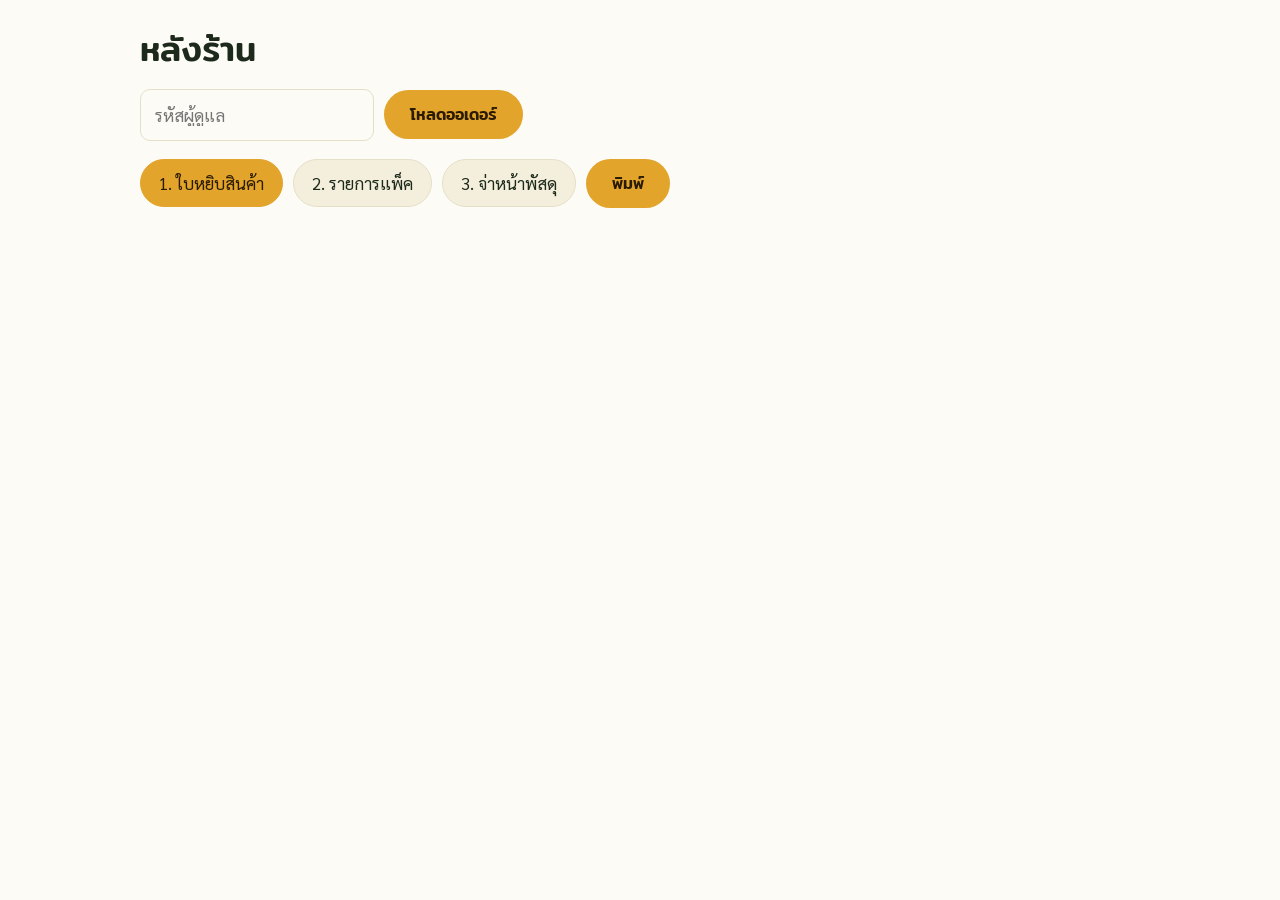
<file: admin.html>
<!doctype html>
<html lang="th">
<head>
<meta charset="utf-8"><meta name="viewport" content="width=device-width,initial-scale=1">
<meta name="robots" content="noindex">
<title>หลังร้าน – หยิบ แพ็ค จ่าหน้า</title>
<link href="https://fonts.googleapis.com/css2?family=Mitr:wght@400;500&family=Sarabun:wght@400;600&display=swap" rel="stylesheet">
<link rel="stylesheet" href="style.css">
<style>
.bar{display:flex;gap:10px;flex-wrap:wrap;align-items:center;margin:18px 0}
.tab{background:var(--soft);border:1px solid var(--line);color:var(--ink);padding:9px 18px;border-radius:999px;cursor:pointer;font:inherit}
.tab[aria-pressed=true]{background:var(--honey);color:#2a1b00;border-color:var(--honey)}
table{border-collapse:collapse;width:100%}th,td{border-bottom:1px solid var(--line);padding:10px;text-align:left;vertical-align:top}
.labels{display:grid;grid-template-columns:repeat(auto-fill,minmax(360px,1fr));gap:14px}
.label{border:2px solid #000;padding:14px 16px;background:#fff;color:#000;break-inside:avoid;font-size:15px;line-height:1.5}
.label .to{font-size:20px;font-weight:700}.label .from{border-bottom:1px dashed #000;padding-bottom:8px;margin-bottom:8px;font-size:13px}
.badge{font-size:.8rem;padding:2px 10px;border-radius:99px;background:var(--soft)}
@media print{body{background:#fff}.noprint{display:none!important}.labels{grid-template-columns:1fr 1fr;gap:8px}}
</style>
</head>
<body>
<div class="wrap">
  <h1 class="noprint" style="margin-top:28px">หลังร้าน</h1>
  <div class="bar noprint">
    <input id="key" type="password" placeholder="รหัสผู้ดูแล" aria-label="รหัสผู้ดูแล">
    <button class="btn" id="load">โหลดออเดอร์</button>
    <span id="st"></span>
  </div>
  <div class="bar noprint" id="tabs" hidden>
    <button class="tab" data-v="pick" aria-pressed="true">1. ใบหยิบสินค้า</button>
    <button class="tab" data-v="pack" aria-pressed="false">2. รายการแพ็ค</button>
    <button class="tab" data-v="label" aria-pressed="false">3. จ่าหน้าพัสดุ</button>
    <button class="btn" onclick="print()">พิมพ์</button>
  </div>
  <div id="out"></div>
</div>
<script src="config.js"></script>
<script>
const $ = s => document.querySelector(s);
const esc = s => String(s ?? '').replace(/[&<>"']/g, c => ({'&':'&amp;','<':'&lt;','>':'&gt;','"':'&quot;',"'":'&#39;'}[c]));
let orders = [], view = 'pick';
$('#key').value = sessionStorage.getItem('k') || '';

async function loadOrders() {
  const k = $('#key').value; $('#st').textContent = 'กำลังโหลด…';
  try {
    const d = await (await fetch(`${CONFIG.API_URL}?action=orders&key=${encodeURIComponent(k)}`)).json();
    if (d.error) throw new Error(d.error === 'unauthorized' ? 'รหัสไม่ถูกต้อง' : d.error);
    orders = d; sessionStorage.setItem('k', k); $('#tabs').hidden = false; $('#st').textContent = `ออเดอร์ทั้งหมด ${d.length}`; draw();
  } catch (e) { $('#st').textContent = 'โหลดไม่สำเร็จ: ' + e.message; }
}
async function setStatus(id, status) {
  await fetch(CONFIG.API_URL, { method: 'POST', headers: { 'Content-Type': 'text/plain' },
    body: JSON.stringify({ action: 'status', key: $('#key').value, order_id: id, status }) });
  loadOrders();
}
function draw() {
  const todo = orders.filter(o => o.status === 'new'), packed = orders.filter(o => o.status === 'packed');
  let h = '';
  if (view === 'pick') {
    const t = {}; todo.forEach(o => o.items.forEach(i => { t[i.sku] ??= { name: i.name, q: 0 }; t[i.sku].q += i.qty; }));
    h = `<h2>ใบหยิบสินค้า (${todo.length} ออเดอร์รอแพ็ค)</h2><table><tr><th>SKU</th><th>สินค้า</th><th>จำนวนที่ต้องหยิบ</th></tr>` +
      (Object.entries(t).map(([s, v]) => `<tr><td>${esc(s)}</td><td>${esc(v.name)}</td><td><b>${v.q}</b></td></tr>`).join('') || '<tr><td colspan=3>ไม่มีออเดอร์ค้าง</td></tr>') + '</table>';
  }
  if (view === 'pack') {
    h = `<h2>รายการแพ็ค</h2>` + (todo.map(o => `<div class="card" style="padding:16px;margin-bottom:14px">
      <b>${esc(o.order_id)}</b> – ${esc(o.name)} <span class="badge">รอแพ็ค</span>
      <ul>${o.items.map(i => `<li>☐ ${esc(i.sku)} ${esc(i.name)} × <b>${i.qty}</b></li>`).join('')}</ul>
      <button class="btn noprint" onclick="setStatus('${esc(o.order_id)}','packed')">แพ็คเสร็จแล้ว</button></div>`).join('') || '<p>ไม่มีออเดอร์รอแพ็ค</p>');
  }
  if (view === 'label') {
    const L = [...todo, ...packed], S = CONFIG.SENDER;
    h = `<h2 class="noprint">จ่าหน้าพัสดุ (${L.length})</h2><div class="labels">` + L.map(o => `<div class="label">
      <div class="from">ผู้ส่ง: ${esc(S.name)} โทร ${esc(S.phone)}<br>${esc(S.address)}</div>
      <div class="to">ผู้รับ: ${esc(o.name)}</div><div>โทร ${esc(o.phone)}</div><div>${esc(o.address)}</div>
      <div style="margin-top:8px;font-size:13px">ออเดอร์ ${esc(o.order_id)} | ${o.items.map(i => esc(i.sku) + '×' + i.qty).join(', ')}</div>
      <button class="noprint" onclick="setStatus('${esc(o.order_id)}','shipped')">ส่งแล้ว</button></div>`).join('') + '</div>';
  }
  $('#out').innerHTML = h;
}
$('#load').onclick = loadOrders;
$('#tabs').addEventListener('click', e => { const b = e.target.closest('.tab'); if (!b) return; view = b.dataset.v;
  document.querySelectorAll('.tab').forEach(t => t.setAttribute('aria-pressed', t === b)); draw(); });
</script>
</body></html>
</file>
<file: style.css>
:root{--ink:#1d2a1b;--honey:#e2a42b;--honey-d:#a86a0c;--paper:#fcfbf6;--line:#e6dfc8;--soft:#f4efdc}
@media (prefers-color-scheme:dark){:root{--paper:#161c14;--ink:#f3efe0;--line:#34402f;--soft:#202a1d}}
*{box-sizing:border-box}html{scroll-behavior:smooth}
body{margin:0;font-family:'Sarabun',system-ui,sans-serif;font-size:17px;line-height:1.65;color:var(--ink);background:var(--paper)}
h1,h2,h3{font-family:'Mitr','Sarabun',sans-serif;font-weight:500;line-height:1.25;margin:0 0 .5em}
.wrap{max-width:1040px;margin:0 auto;padding:0 20px}
.hero{background:var(--ink);color:#fbf4dc;padding:72px 0 80px;position:relative;overflow:hidden}
.hero h1{font-size:clamp(2.2rem,6vw,4rem);max-width:12em}
.hero p{max-width:34em;opacity:.9}
.hero .hex{position:absolute;right:-60px;top:-40px;width:420px;opacity:.18}
.btn{display:inline-block;background:var(--honey);color:#2a1b00;font:500 1rem 'Mitr',sans-serif;padding:12px 26px;border:0;border-radius:999px;cursor:pointer;text-decoration:none}
.btn:hover{background:#f0b63f}.btn:focus-visible,input:focus-visible,textarea:focus-visible,button:focus-visible{outline:3px solid var(--honey-d);outline-offset:2px}
section{padding:56px 0}
.grid{display:grid;grid-template-columns:repeat(auto-fit,minmax(280px,1fr));gap:28px}
.card{border:1px solid var(--line);border-radius:18px;overflow:hidden;background:var(--soft)}
.card img{width:100%;aspect-ratio:1;object-fit:cover;display:block}
.card .b{padding:18px 20px 22px}.price{font:500 1.4rem 'Mitr',sans-serif;color:var(--honey-d)}
.qty{display:flex;align-items:center;gap:10px;margin-top:10px}
.qty button{width:40px;height:40px;border-radius:50%;border:1px solid var(--line);background:var(--paper);color:var(--ink);font-size:1.3rem;cursor:pointer}
.qty output{min-width:2ch;text-align:center;font-weight:700}
.why{display:grid;grid-template-columns:repeat(auto-fit,minmax(220px,1fr));gap:24px}
.why div{border-left:4px solid var(--honey);padding-left:14px}
form{display:grid;gap:14px;max-width:560px}
label{font-weight:600;display:grid;gap:4px}
input,textarea{font:inherit;padding:11px 14px;border:1px solid var(--line);border-radius:10px;background:var(--paper);color:var(--ink)}
.sum{background:var(--soft);border-radius:12px;padding:14px 18px}
.msg{padding:14px 18px;border-radius:12px;margin-top:14px}.ok{background:#dff1d6;color:#173b0f}.err{background:#fbdcd5;color:#6b1a0b}
footer{padding:28px 0;border-top:1px solid var(--line);font-size:.9rem;opacity:.8}
@media (prefers-reduced-motion:no-preference){.hero .hex{animation:drift 14s ease-in-out infinite alternate}@keyframes drift{to{transform:translateY(24px) rotate(6deg)}}}
</file>
